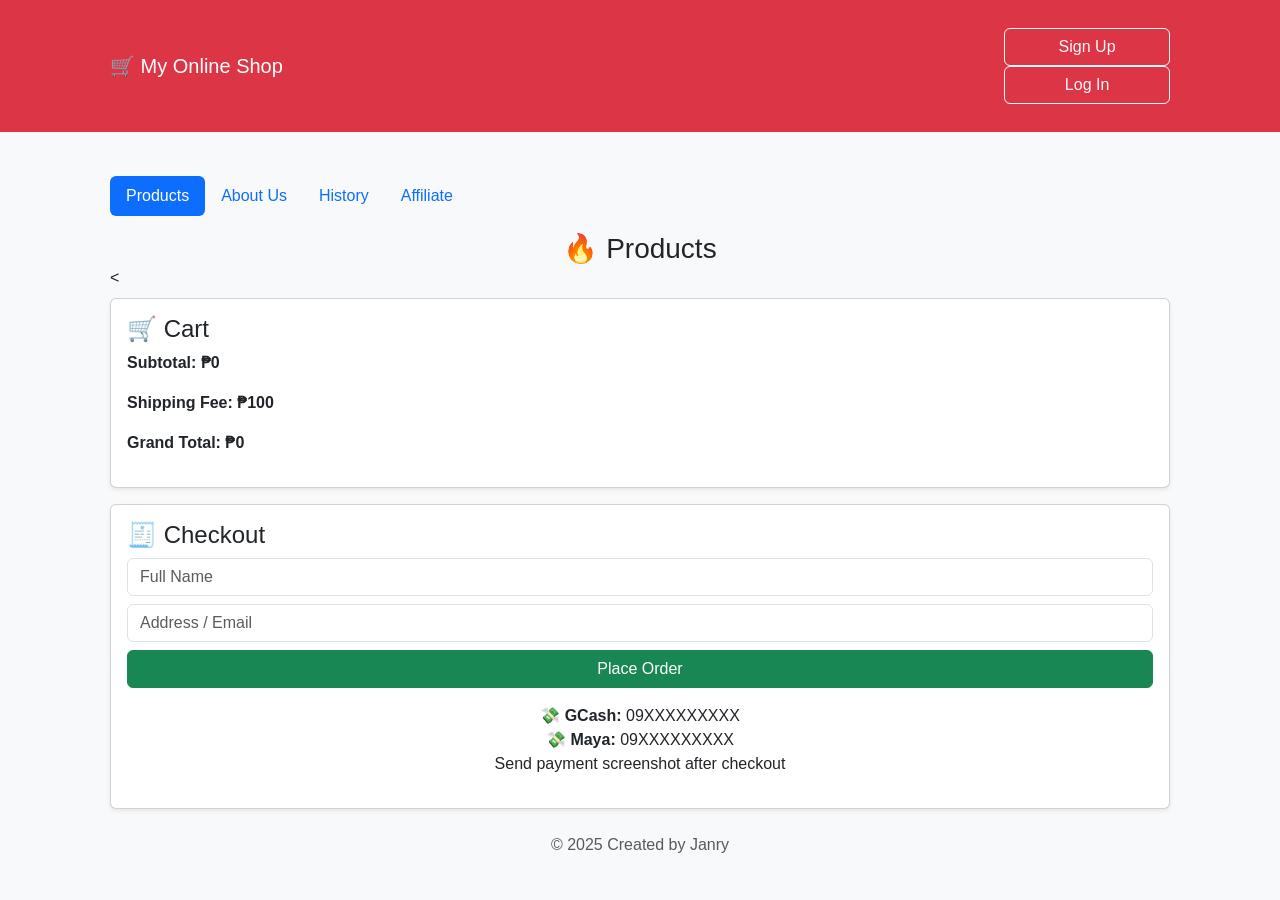
<file: index.html>
<!DOCTYPE html>
<html lang="en">
<head>
<meta charset="UTF-8">
<meta name="viewport" content="width=device-width, initial-scale=1.0">
<title>All-in-One E-Commerce Shop</title>
<link href="https://cdn.jsdelivr.net/npm/bootstrap@5.3.3/dist/css/bootstrap.min.css" rel="stylesheet">
<link rel="stylesheet" href="style.css">
</head>
<body class="bg-light">

<!-- Navbar -->
<nav class="navbar navbar-dark bg-danger">
  <div class="container d-flex justify-content-between">
    <span class="navbar-brand mb-0 h1">🛒 My Online Shop</span>
    <div>
      <button class="btn btn-outline-light me-2" data-bs-toggle="modal" data-bs-target="#signupModal">Sign Up</button>
      <button class="btn btn-outline-light" data-bs-toggle="modal" data-bs-target="#loginModal">Log In</button>
    </div>
  </div>
</nav>

<div class="container mt-4">

  <!-- Dynamic Content Tabs -->
  <ul class="nav nav-pills mb-3">
    <li class="nav-item"><button class="nav-link active" onclick="showSection('products')">Products</button></li>
    <li class="nav-item"><button class="nav-link" onclick="showSection('about')">About Us</button></li>
    <li class="nav-item"><button class="nav-link" onclick="showSection('history')">History</button></li>
    <li class="nav-item"><a class="nav-link" href="https://affiliate-link.com" target="_blank">Affiliate</a></li>
  </ul>

  <!-- Sections -->
  <div id="products" class="section">
    <h3 class="mb-3 text-center">🔥 Products</h3>
    <div class="row g-3" id="productContainer"></div>

    <<div class="row g-3" id="productsContainer">
  <!-- Products loaded dynamically -->
</div>

<!-- Cart -->
<div class="card mt-4 shadow-sm">
  <div class="card-body">
    <h4>🛒 Cart</h4>
    <div id="cart"></div>
    <p class="fw-bold">Subtotal: ₱<span id="subtotal">0</span></p>
    <p class="fw-bold">Shipping Fee: ₱<span id="shipping">100</span></p>
    <p class="fw-bold">Grand Total: ₱<span id="grandtotal">0</span></p>
  </div>
</div>

<!-- Checkout -->
<div class="card mt-3 shadow-sm">
  <div class="card-body">
    <h4>🧾 Checkout</h4>
    <form id="checkoutForm">
      <input class="form-control mb-2" id="customerName" placeholder="Full Name" required>
      <input class="form-control mb-2" id="customerAddress" placeholder="Address / Email" required>
      <button class="btn btn-success w-100">Place Order</button>
    </form>
    <p class="mt-3 text-center">
      💸 <strong>GCash:</strong> 09XXXXXXXXX <br>
      💸 <strong>Maya:</strong> 09XXXXXXXXX <br>
      Send payment screenshot after checkout
    </p>
  </div>
</div>

<script>
// Cart
let cart = [];
const SHIPPING_FEE = 100;

function addToCart(name, price){
  cart.push({name, price});
  displayCart();
}

function displayCart(){
  const cartDiv = document.getElementById('cart');
  cartDiv.innerHTML = '';
  let subtotal = 0;
  cart.forEach(item => {
    cartDiv.innerHTML += `<p>${item.name} - ₱${item.price}</p>`;
    subtotal += item.price;
  });
  document.getElementById('subtotal').innerText = subtotal;
  document.getElementById('shipping').innerText = SHIPPING_FEE;
  document.getElementById('grandtotal').innerText = subtotal + SHIPPING_FEE;
}

// Load products dynamically
function loadProductsForShop(){
  const products = JSON.parse(localStorage.getItem('products') || '[]');
  const container = document.getElementById('productsContainer');
  container.innerHTML = '';

  products.forEach(p => {
    container.innerHTML += `
      <div class="col-12 col-sm-6 col-md-4 col-lg-3">
        <div class="card shadow-sm product-card">
          <img src="images/${p.img}" class="card-img-top img-fluid" alt="${p.name}">
          <div class="card-body text-center">
            <h5 class="card-title">${p.name}</h5>
            <p class="text-danger fw-bold">₱${p.price}</p>
            <button class="btn btn-danger w-100" onclick="addToCart('${p.name}', ${p.price})">Add to Cart</button>
          </div>
        </div>
      </div>
    `;
  });
}
loadProductsForShop();

// Checkout
document.getElementById('checkoutForm').addEventListener('submit', function(e){
  e.preventDefault();
  const customer = document.getElementById('customerName').value.trim();
  const address = document.getElementById('customerAddress').value.trim();
  if(cart.length === 0){ alert("Cart is empty"); return; }

  const subtotal = cart.reduce((sum, item) => sum + item.price, 0);
  const grandTotal = subtotal + SHIPPING_FEE;

  // Save order to localStorage
  const orders = JSON.parse(localStorage.getItem('orders') || '[]');
  orders.push({
    customer,
    address,
    date: new Date().toLocaleString(),
    items: cart,
    total: grandTotal
  });
  localStorage.setItem('orders', JSON.stringify(orders));

  alert(`Order placed!\nGrand Total: ₱${grandTotal}\nPlease pay via GCash/Maya.`);
  
  // Clear cart and form
  cart = [];
  displayCart();
  document.getElementById('customerName').value = '';
  document.getElementById('customerAddress').value = '';
});
</script>


  <div id="about" class="section" style="display:none;">
    <h3>About Us</h3>
    <p>We are a small online shop in the Philippines, dedicated to providing high-quality products for our customers. Our mission is to make shopping simple, safe, and fun.</p>
  </div>

  <div id="history" class="section" style="display:none;">
    <h3>Our History</h3>
    <p>Founded in 2025, our shop started with just a few products. With the trust of our customers, we quickly expanded to offer a variety of tech and food items nationwide.</p>
  </div>

</div>

<!-- Sign Up Modal -->
<div class="modal fade" id="signupModal" tabindex="-1">
  <div class="modal-dialog">
    <div class="modal-content">
      <div class="modal-header">
        <h5 class="modal-title">Sign Up</h5>
        <button type="button" class="btn-close" data-bs-dismiss="modal"></button>
      </div>
      <div class="modal-body">
        <input class="form-control mb-2" id="signupUser" placeholder="Username">
        <input class="form-control mb-2" id="signupNumber" placeholder="Mobile Number">
        <input type="password" class="form-control mb-2" id="signupPass" placeholder="Password">
        <button class="btn btn-success w-100" onclick="signup()">Sign Up</button>
      </div>
    </div>
  </div>
</div>

<!-- Login Modal -->
<div class="modal fade" id="loginModal" tabindex="-1">
  <div class="modal-dialog">
    <div class="modal-content">
      <div class="modal-header">
        <h5 class="modal-title">Log In</h5>
        <button type="button" class="btn-close" data-bs-dismiss="modal"></button>
      </div>
      <div class="modal-body">
        <input class="form-control mb-2" id="loginUser" placeholder="Username">
        <input type="password" class="form-control mb-2" id="loginPass" placeholder="Password">
        <button class="btn btn-success w-100" onclick="login()">Log In</button>
      </div>
    </div>
  </div>
</div>

<footer class="text-center mt-4 mb-2 text-muted">&copy; 2025 Created by Janry</footer>

<script src="https://cdn.jsdelivr.net/npm/bootstrap@5.3.3/dist/js/bootstrap.bundle.min.js"></script>
<script src="script.js"></script>

</body>
</html>
</file>
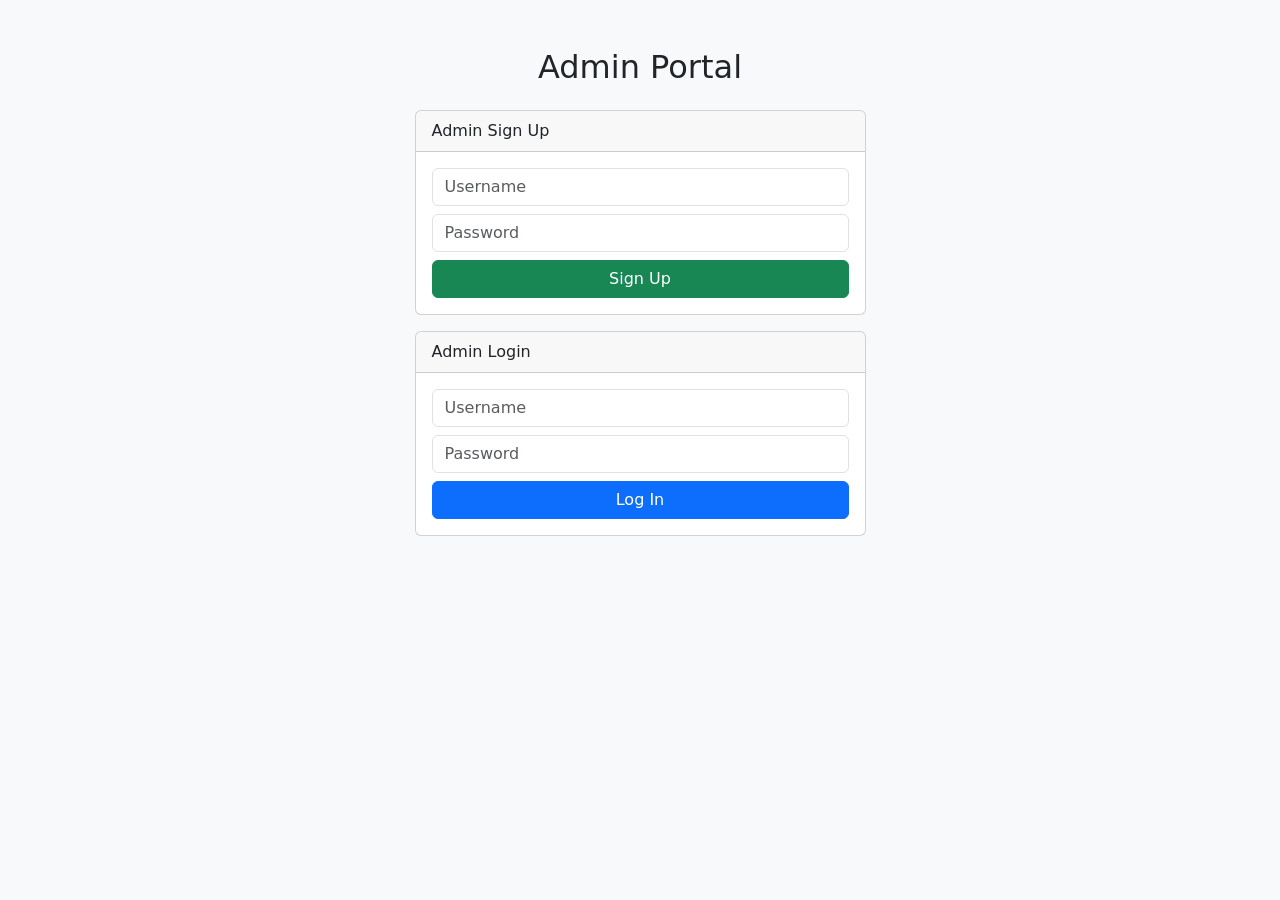
<file: admin-dashboard.html>
<!DOCTYPE html>
<html lang="en">
<head>
<meta charset="UTF-8">
<meta name="viewport" content="width=device-width, initial-scale=1.0">
<title>Admin Dashboard - Product Management</title>
<link href="https://cdn.jsdelivr.net/npm/bootstrap@5.3.3/dist/css/bootstrap.min.css" rel="stylesheet">
</head>
<body class="bg-light">

<nav class="navbar navbar-dark bg-danger">
  <div class="container d-flex justify-content-between">
    <span class="navbar-brand mb-0 h1">Admin Dashboard</span>
    <button class="btn btn-outline-light" onclick="logoutAdmin()">Logout</button>
  </div>
</nav>

<div class="container mt-4">

  <h3>Products Management</h3>
  
  <!-- Add Product Form -->
  <div class="card mb-3 p-3">
    <h5>Add / Update Product</h5>
    <input type="text" id="productName" class="form-control mb-2" placeholder="Product Name">
    <input type="number" id="productPrice" class="form-control mb-2" placeholder="Price">
    <input type="text" id="productImg" class="form-control mb-2" placeholder="Image File Name (e.g., product.png)">
    <button class="btn btn-success w-100" onclick="saveProduct()">Save Product</button>
  </div>

  <!-- Products Table -->
  <div class="card p-3">
    <h5>All Products</h5>
    <table class="table table-bordered table-striped">
      <thead>
        <tr>
          <th>Name</th>
          <th>Price</th>
          <th>Image</th>
          <th>Actions</th>
        </tr>
      </thead>
      <tbody id="productsTable"></tbody>
    </table>
  </div>

</div>

<script src="https://cdn.jsdelivr.net/npm/bootstrap@5.3.3/dist/js/bootstrap.bundle.min.js"></script>
<script>
// Check if admin is logged in
if(!localStorage.getItem('loggedInAdmin')){
  alert("Please log in as admin");
  window.location.href = "admin-login.html";
}

// Logout
function logoutAdmin(){
  localStorage.removeItem('loggedInAdmin');
  window.location.href = "admin-login.html";
}

// Load Products
function loadProducts(){
  const products = JSON.parse(localStorage.getItem('products') || '[]');
  const tbody = document.getElementById('productsTable');
  tbody.innerHTML = '';
  products.forEach((p, index) => {
    tbody.innerHTML += `
      <tr>
        <td>${p.name}</td>
        <td>₱${p.price}</td>
        <td><img src="images/${p.img}" style="max-height:50px;"></td>
        <td>
          <button class="btn btn-sm btn-primary me-1" onclick="editProduct(${index})">Edit</button>
          <button class="btn btn-sm btn-danger" onclick="deleteProduct(${index})">Delete</button>
        </td>
      </tr>
    `;
  });
}

// Save / Add Product
function saveProduct(){
  const name = document.getElementById('productName').value.trim();
  const price = Number(document.getElementById('productPrice').value);
  const img = document.getElementById('productImg').value.trim();

  if(!name || !price || !img){ alert("Fill all fields"); return; }

  let products = JSON.parse(localStorage.getItem('products') || '[]');

  if(window.editIndex != undefined){
    // Update existing product
    products[window.editIndex] = {name, price, img};
    window.editIndex = undefined;
  } else {
    // Add new product
    products.push({name, price, img});
  }

  localStorage.setItem('products', JSON.stringify(products));
  document.getElementById('productName').value = '';
  document.getElementById('productPrice').value = '';
  document.getElementById('productImg').value = '';
  loadProducts();
}

// Edit Product
function editProduct(index){
  const products = JSON.parse(localStorage.getItem('products') || '[]');
  const p = products[index];
  document.getElementById('productName').value = p.name;
  document.getElementById('productPrice').value = p.price;
  document.getElementById('productImg').value = p.img;
  window.editIndex = index; // mark editing
}

// Delete Product
function deleteProduct(index){
  if(!confirm("Are you sure you want to delete this product?")) return;
  let products = JSON.parse(localStorage.getItem('products') || '[]');
  products.splice(index, 1);
  localStorage.setItem('products', JSON.stringify(products));
  loadProducts();
}

// Initialize
loadProducts();
</script>
</body>
</html>
</file>
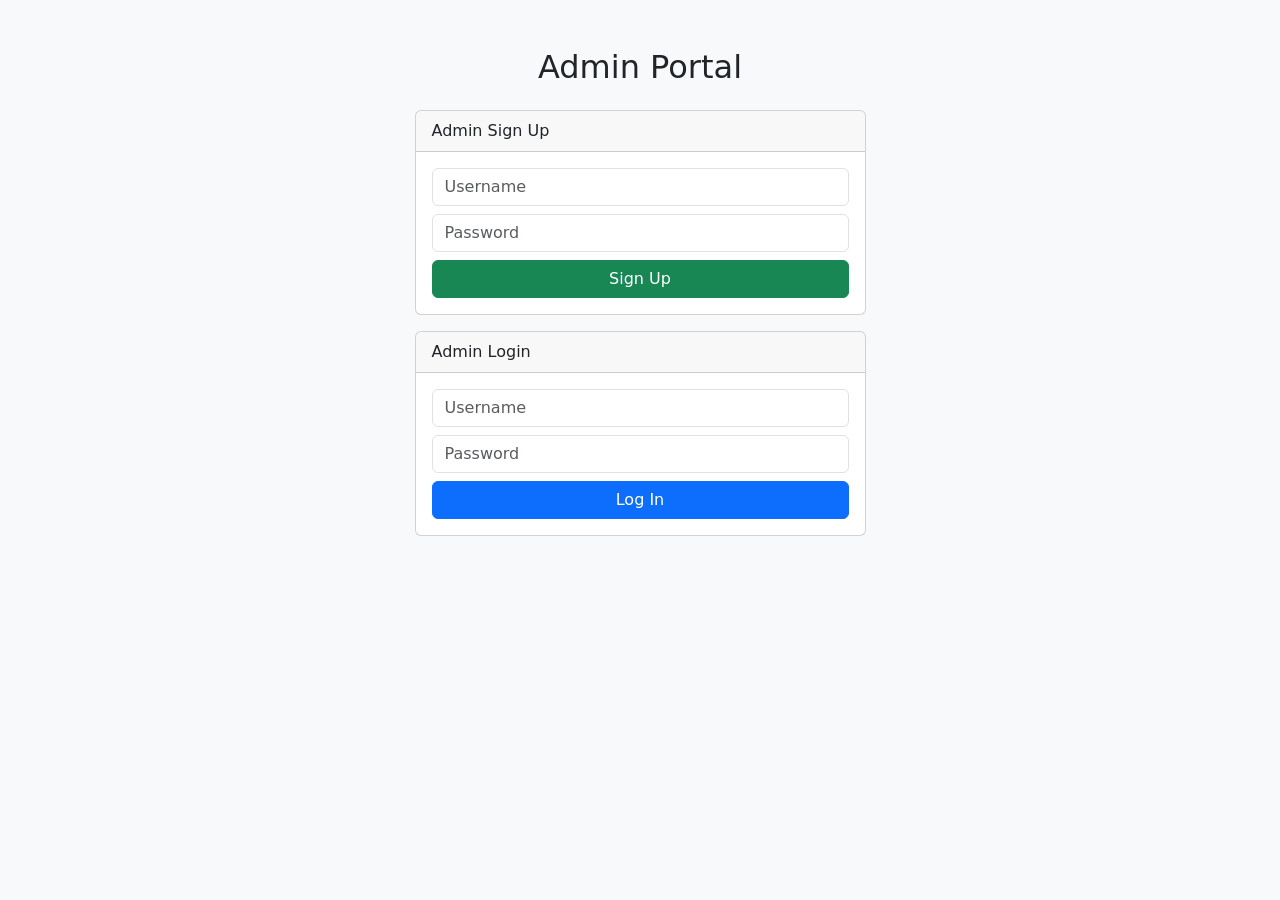
<file: admin-login.html>
<!DOCTYPE html>
<html lang="en">
<head>
<meta charset="UTF-8">
<meta name="viewport" content="width=device-width, initial-scale=1.0">
<title>Admin Login - E-Commerce Shop</title>
<link href="https://cdn.jsdelivr.net/npm/bootstrap@5.3.3/dist/css/bootstrap.min.css" rel="stylesheet">
</head>
<body class="bg-light">

<div class="container mt-5">
  <h2 class="text-center mb-4">Admin Portal</h2>

  <div class="row justify-content-center">
    <div class="col-md-5">

      <!-- Admin Sign Up -->
      <div class="card mb-3">
        <div class="card-header">Admin Sign Up</div>
        <div class="card-body">
          <input class="form-control mb-2" id="adminSignupUser" placeholder="Username">
          <input type="password" class="form-control mb-2" id="adminSignupPass" placeholder="Password">
          <button class="btn btn-success w-100" onclick="adminSignup()">Sign Up</button>
        </div>
      </div>

      <!-- Admin Login -->
      <div class="card">
        <div class="card-header">Admin Login</div>
        <div class="card-body">
          <input class="form-control mb-2" id="adminLoginUser" placeholder="Username">
          <input type="password" class="form-control mb-2" id="adminLoginPass" placeholder="Password">
          <button class="btn btn-primary w-100" onclick="adminLogin()">Log In</button>
        </div>
      </div>

    </div>
  </div>
</div>

<script src="https://cdn.jsdelivr.net/npm/bootstrap@5.3.3/dist/js/bootstrap.bundle.min.js"></script>
<script>
// Initialize admin list if empty
if(!localStorage.getItem('admins')){
  localStorage.setItem('admins', JSON.stringify([]));
}

// Admin Sign-Up
function adminSignup(){
  const user = document.getElementById('adminSignupUser').value.trim();
  const pass = document.getElementById('adminSignupPass').value.trim();
  if(!user || !pass){ alert("Fill all fields"); return; }

  const admins = JSON.parse(localStorage.getItem('admins'));
  if(admins.some(a => a.username === user)){
    alert("Username already exists");
    return;
  }

  admins.push({username: user, pass});
  localStorage.setItem('admins', JSON.stringify(admins));
  alert("Admin registered successfully! Now log in.");
  document.getElementById('adminSignupUser').value = '';
  document.getElementById('adminSignupPass').value = '';
}

// Admin Login
function adminLogin(){
  const user = document.getElementById('adminLoginUser').value.trim();
  const pass = document.getElementById('adminLoginPass').value.trim();
  const admins = JSON.parse(localStorage.getItem('admins'));

  const found = admins.find(a => a.username === user && a.pass === pass);
  if(found){
    localStorage.setItem('loggedInAdmin', user);
    alert("Login successful! Redirecting to dashboard...");
    window.location.href = "admin-dashboard.html";
  } else {
    alert("Incorrect username or password");
  }
}
</script>
</body>
</html>
</file>
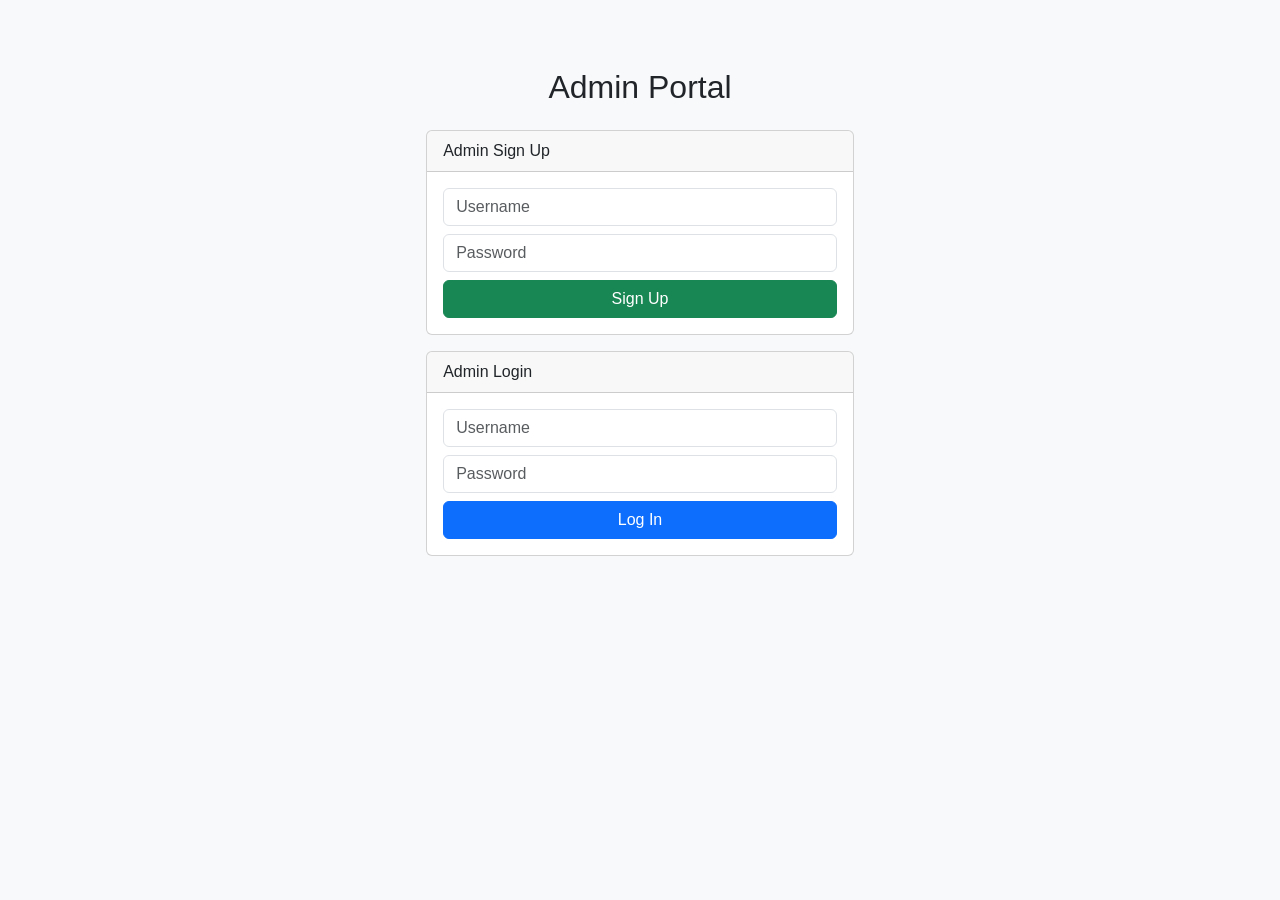
<file: admin.html>
<!DOCTYPE html>
<html lang="en">
<head>
<meta charset="UTF-8">
<meta name="viewport" content="width=device-width, initial-scale=1.0">
<title>Admin Login - E-Commerce Shop</title>
<link href="https://cdn.jsdelivr.net/npm/bootstrap@5.3.3/dist/css/bootstrap.min.css" rel="stylesheet">
<link rel="stylesheet" href="style.css">
</head>
<body class="bg-light">

<div class="container mt-5">
  <h2 class="text-center mb-4">Admin Portal</h2>

  <div class="row justify-content-center">
    <div class="col-md-5">

      <!-- Admin Sign Up -->
      <div class="card mb-3">
        <div class="card-header">Admin Sign Up</div>
        <div class="card-body">
          <input class="form-control mb-2" id="adminSignupUser" placeholder="Username">
          <input type="password" class="form-control mb-2" id="adminSignupPass" placeholder="Password">
          <button class="btn btn-success w-100" onclick="adminSignup()">Sign Up</button>
        </div>
      </div>

      <!-- Admin Login -->
      <div class="card">
        <div class="card-header">Admin Login</div>
        <div class="card-body">
          <input class="form-control mb-2" id="adminLoginUser" placeholder="Username">
          <input type="password" class="form-control mb-2" id="adminLoginPass" placeholder="Password">
          <button class="btn btn-primary w-100" onclick="adminLogin()">Log In</button>
        </div>
      </div>

    </div>
  </div>

</div>

<script src="https://cdn.jsdelivr.net/npm/bootstrap@5.3.3/dist/js/bootstrap.bundle.min.js"></script>
<script src="admin.js"></script>

</body>
</html>
</file>
<file: style.css>
body {
  font-family: Arial, sans-serif;
  background: #f5f5f5;
  margin: 0;
  padding: 0;
}

header {
  background: #ee4d2d;
  color: white;
  padding: 15px;
  text-align: center;
  font-size: 22px;
}

.container {
  padding: 20px;
  max-width: 1100px;
  margin: auto;
}

.products {
  display: grid;
  grid-template-columns: repeat(auto-fit, minmax(220px, 1fr));
  gap: 20px;
}

.product {
  background: white;
  border-radius: 8px;
  padding: 15px;
  box-shadow: 0 2px 6px rgba(0,0,0,0.1);
  text-align: center;
}

.product h3 {
  margin: 10px 0;
}

.price {
  color: #ee4d2d;
  font-weight: bold;
  font-size: 18px;
}

button {
  background: #ee4d2d;
  color: white;
  border: none;
  padding: 10px;
  width: 100%;
  border-radius: 5px;
  cursor: pointer;
}

button:hover {
  background: #d84326;
}

.cart-box {
  background: white;
  margin-top: 20px;
  padding: 15px;
  border-radius: 8px;
}

input {
  width: 100%;
  padding: 8px;
  margin-bottom: 10px;
}
</file>
